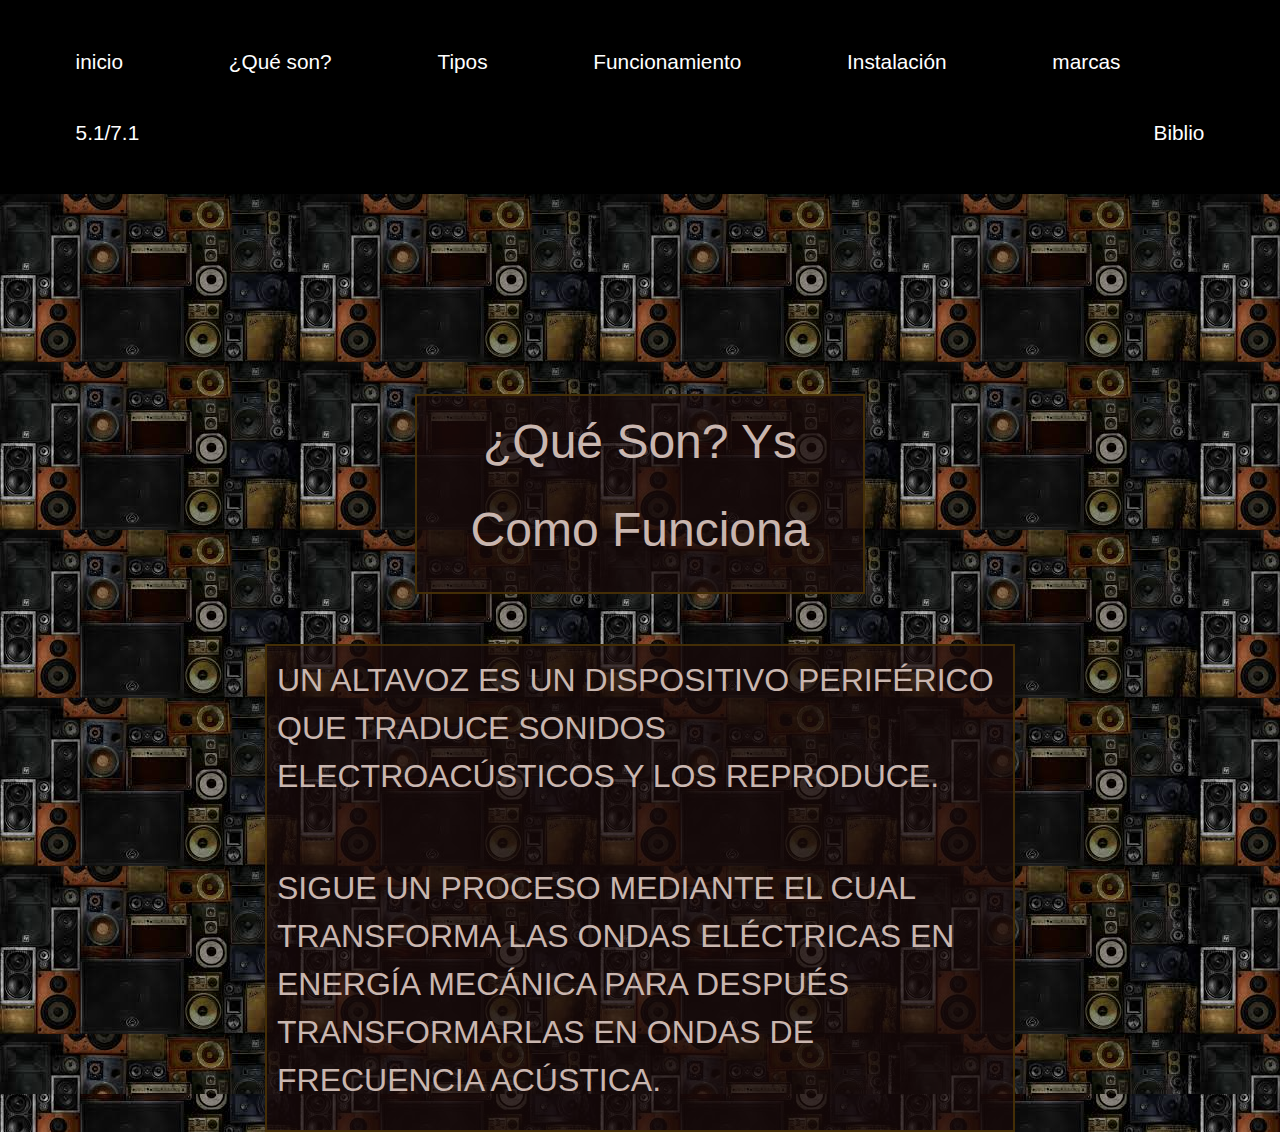
<file: link1.html>
<!DOCTYPE html>
<html lang="en">

<head>
    <meta charset="UTF-8">
    <meta name="viewport" content="width=device-width, initial-scale=1.0">
    <meta http-equiv="X-UA-Compatible" content="ie=edge">
    <title>altavoces</title>
    <link rel="stylesheet" href="estilo port.css">
    <link rel="script" href="scripts.js">
    <link href="https://fonts.googleapis.com/css?family=Noto+Serif&display=swap" rel="stylesheet">
    <link rel="stylesheet" href="https://stackpath.bootstrapcdn.com/bootstrap/4.4.1/css/bootstrap.min.css"
        integrity="sha384-Vkoo8x4CGsO3+Hhxv8T/Q5PaXtkKtu6ug5TOeNV6gBiFeWPGFN9MuhOf23Q9Ifjh" crossorigin="anonymous">

</head>

<body>




    <div id="menu">
        <ul>
            <li><a href="https://ianbt2000.github.io/Lm/index">inicio</a></li>
            <li><a href="https://ianbt2000.github.io/Lm/link1">¿Qué son?</a></li>
            <li><a href="https://ianbt2000.github.io/Lm/link2">Tipos</a></li>
            <li><a href="https://ianbt2000.github.io/Lm/link3">Funcionamiento</a></li>
            <li><a href="https://ianbt2000.github.io/Lm/link4">Instalación</a></li>
            <li><a href="https://ianbt2000.github.io/Lm/link5">marcas</a></li>
            <li><a href="https://ianbt2000.github.io/Lm/link6">5.1/7.1</a></li>
            <li class="item-r"><a href="https://ianbt2000.github.io/Lm/link7">Biblio</a></li>
        </ul>
    </div>
    <header>
        <div id="title2">
            <p>¿Qué Son? Ys</p>
            <p>Como Funciona</p>
        </div>


    </header>
    <div id="cuerpo">
        <p>UN ALTAVOZ ES UN DISPOSITIVO PERIFÉRICO QUE TRADUCE SONIDOS ELECTROACÚSTICOS Y LOS REPRODUCE.</p>
        <br>
        <p>SIGUE UN PROCESO MEDIANTE EL CUAL TRANSFORMA LAS ONDAS ELÉCTRICAS EN ENERGÍA MECÁNICA PARA DESPUÉS
            TRANSFORMARLAS EN ONDAS DE FRECUENCIA ACÚSTICA.</p>

    </div>








</body>

</html>
</file>
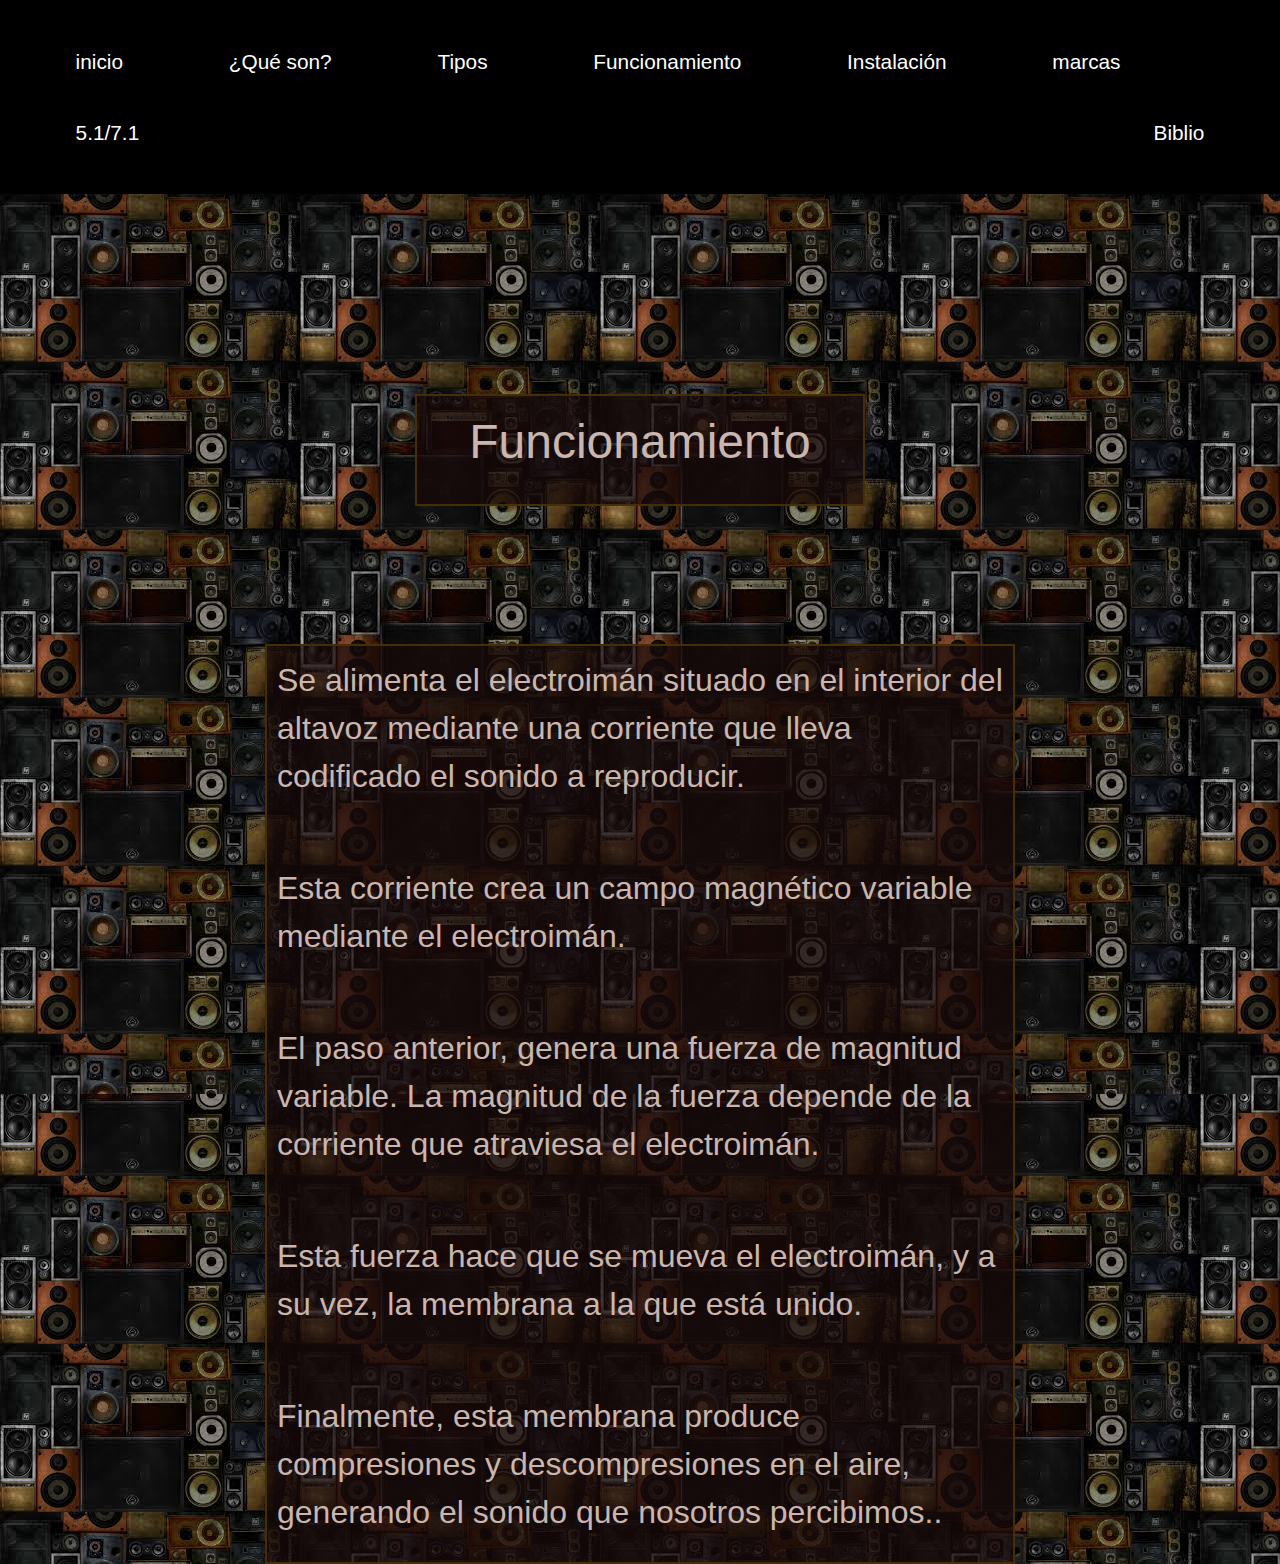
<file: link3.html>
<!DOCTYPE html>
<html lang="en">

<head>
    <meta charset="UTF-8">
    <meta name="viewport" content="width=device-width, initial-scale=1.0">
    <meta http-equiv="X-UA-Compatible" content="ie=edge">
    <title>altavoces</title>
    <link rel="stylesheet" href="estilo port.css">
    <link rel="script" href="scripts.js">
    <link href="https://fonts.googleapis.com/css?family=Noto+Serif&display=swap" rel="stylesheet">
    <link rel="stylesheet" href="https://stackpath.bootstrapcdn.com/bootstrap/4.4.1/css/bootstrap.min.css"
        integrity="sha384-Vkoo8x4CGsO3+Hhxv8T/Q5PaXtkKtu6ug5TOeNV6gBiFeWPGFN9MuhOf23Q9Ifjh" crossorigin="anonymous">

</head>

<body>




    <div id="menu">
        <ul>
            <li><a href="https://ianbt2000.github.io/Lm/index">inicio</a></li>
            <li><a href="https://ianbt2000.github.io/Lm/link1">¿Qué son?</a></li>
            <li><a href="https://ianbt2000.github.io/Lm/link2">Tipos</a></li>
            <li><a href="https://ianbt2000.github.io/Lm/link3">Funcionamiento</a></li>
            <li><a href="https://ianbt2000.github.io/Lm/link4">Instalación</a></li>
            <li><a href="https://ianbt2000.github.io/Lm/link5">marcas</a></li>
            <li><a href="https://ianbt2000.github.io/Lm/link6">5.1/7.1</a></li>
            <li class="item-r"><a href="https://ianbt2000.github.io/Lm/link7">Biblio</a></li>
        </ul>
    </div>
    <header>
        <div id="title4">
            <p>Funcionamiento</p>

        </div>


    </header>
    <div id="cuerpo">
        <p>Se alimenta el electroimán situado en el interior del altavoz mediante una corriente que lleva codificado el
            sonido a reproducir.</p>
        <br>
        <p>Esta corriente crea un campo magnético variable mediante el electroimán.</p>
        <br>
        <p> El paso anterior, genera una fuerza de magnitud variable. La magnitud de la fuerza depende de la corriente
            que atraviesa el electroimán.</p>
        <br>
        <p> Esta fuerza hace que se mueva el electroimán, y a su vez, la membrana a la que está unido.</p>
        <br>
        <p> Finalmente, esta membrana produce compresiones y descompresiones en el aire, generando el sonido que
            nosotros percibimos..</p>
    </div>








</body>

</html>
</file>
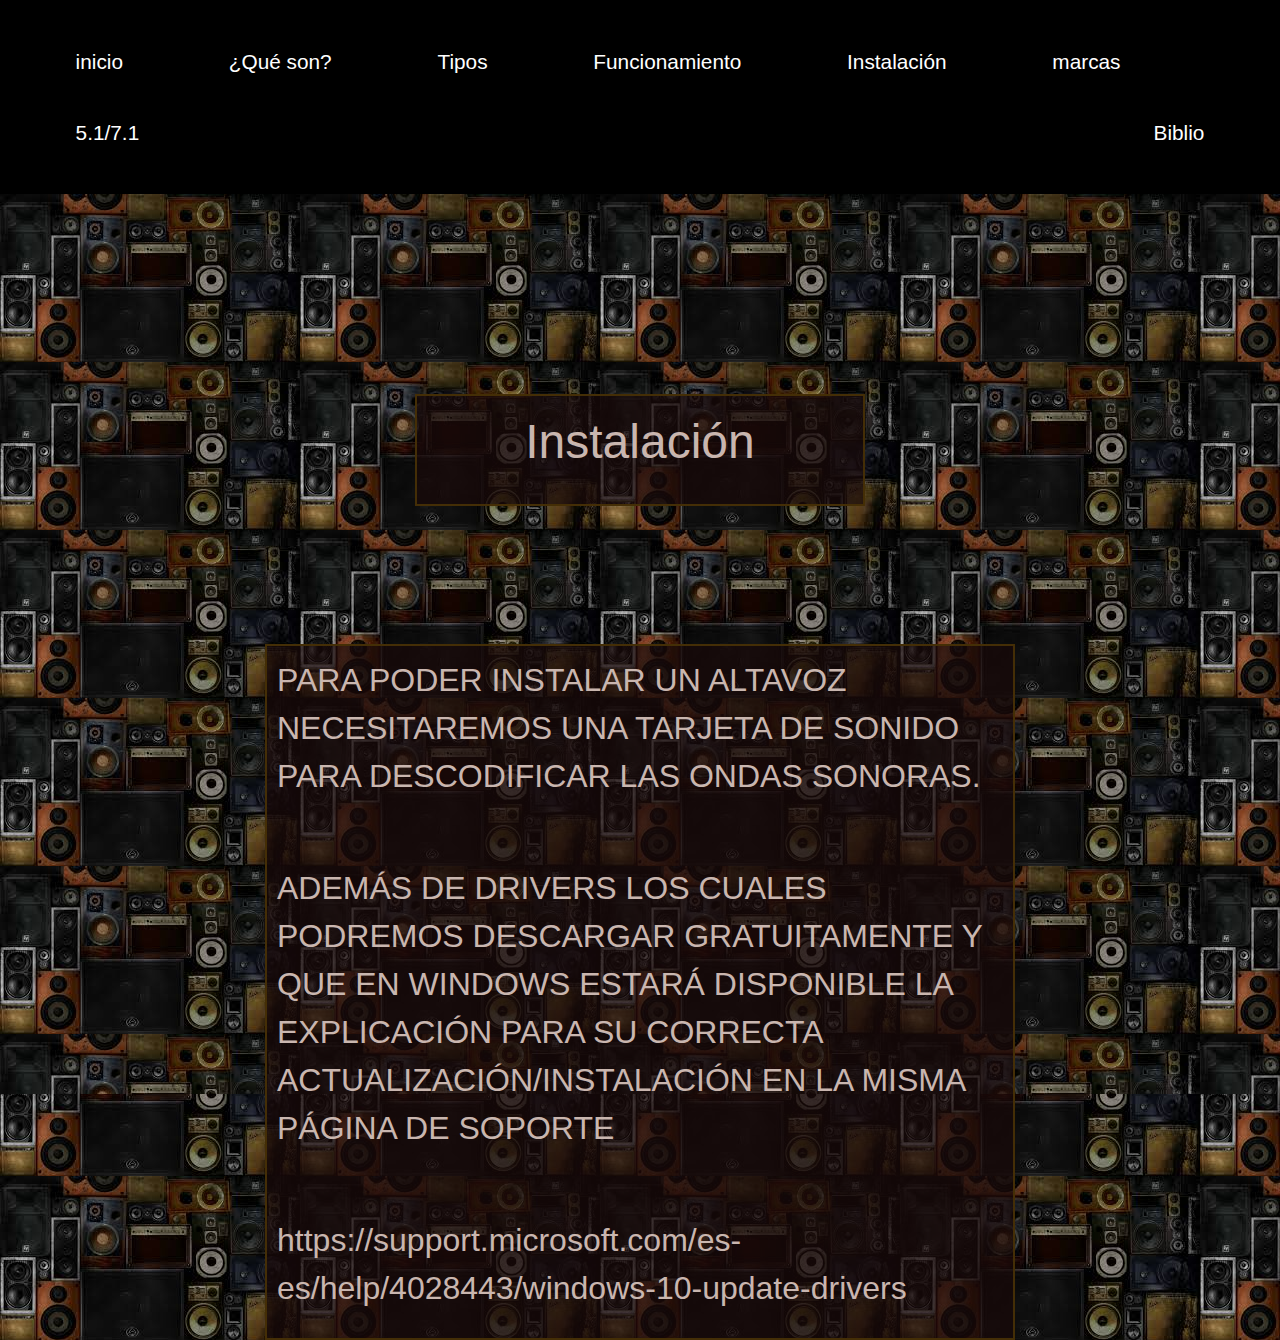
<file: link4.html>
<!DOCTYPE html>
<html lang="en">

<head>
    <meta charset="UTF-8">
    <meta name="viewport" content="width=device-width, initial-scale=1.0">
    <meta http-equiv="X-UA-Compatible" content="ie=edge">
    <title>altavoces</title>
    <link rel="stylesheet" href="estilo port.css">
    <link rel="script" href="scripts.js">
    <link href="https://fonts.googleapis.com/css?family=Noto+Serif&display=swap" rel="stylesheet">
    <link rel="stylesheet" href="https://stackpath.bootstrapcdn.com/bootstrap/4.4.1/css/bootstrap.min.css"
        integrity="sha384-Vkoo8x4CGsO3+Hhxv8T/Q5PaXtkKtu6ug5TOeNV6gBiFeWPGFN9MuhOf23Q9Ifjh" crossorigin="anonymous">

</head>

<body>




    <div id="menu">
        <ul>
            <li><a href="https://ianbt2000.github.io/Lm/index">inicio</a></li>
            <li><a href="https://ianbt2000.github.io/Lm/link1">¿Qué son?</a></li>
            <li><a href="https://ianbt2000.github.io/Lm/link2">Tipos</a></li>
            <li><a href="https://ianbt2000.github.io/Lm/link3">Funcionamiento</a></li>
            <li><a href="https://ianbt2000.github.io/Lm/link4">Instalación</a></li>
            <li><a href="https://ianbt2000.github.io/Lm/link5">marcas</a></li>
            <li><a href="https://ianbt2000.github.io/Lm/link6">5.1/7.1</a></li>
            <li class="item-r"><a href="https://ianbt2000.github.io/Lm/link7">Biblio</a></li>
        </ul>
    </div>
    <header>
        <div id="title5">
            <p>Instalación</p>

        </div>


    </header>
    <div id="cuerpo2">
        <p>PARA PODER INSTALAR UN ALTAVOZ NECESITAREMOS UNA TARJETA DE SONIDO PARA DESCODIFICAR LAS ONDAS SONORAS.</p>
        <br>
        <p> ADEMÁS DE DRIVERS LOS CUALES PODREMOS DESCARGAR GRATUITAMENTE Y QUE EN WINDOWS ESTARÁ DISPONIBLE LA
            EXPLICACIÓN PARA SU CORRECTA ACTUALIZACIÓN/INSTALACIÓN EN LA MISMA PÁGINA DE SOPORTE </p>
        <br>
        <p>https://support.microsoft.com/es-es/help/4028443/windows-10-update-drivers</p>

    </div>








</body>

</html>
</file>
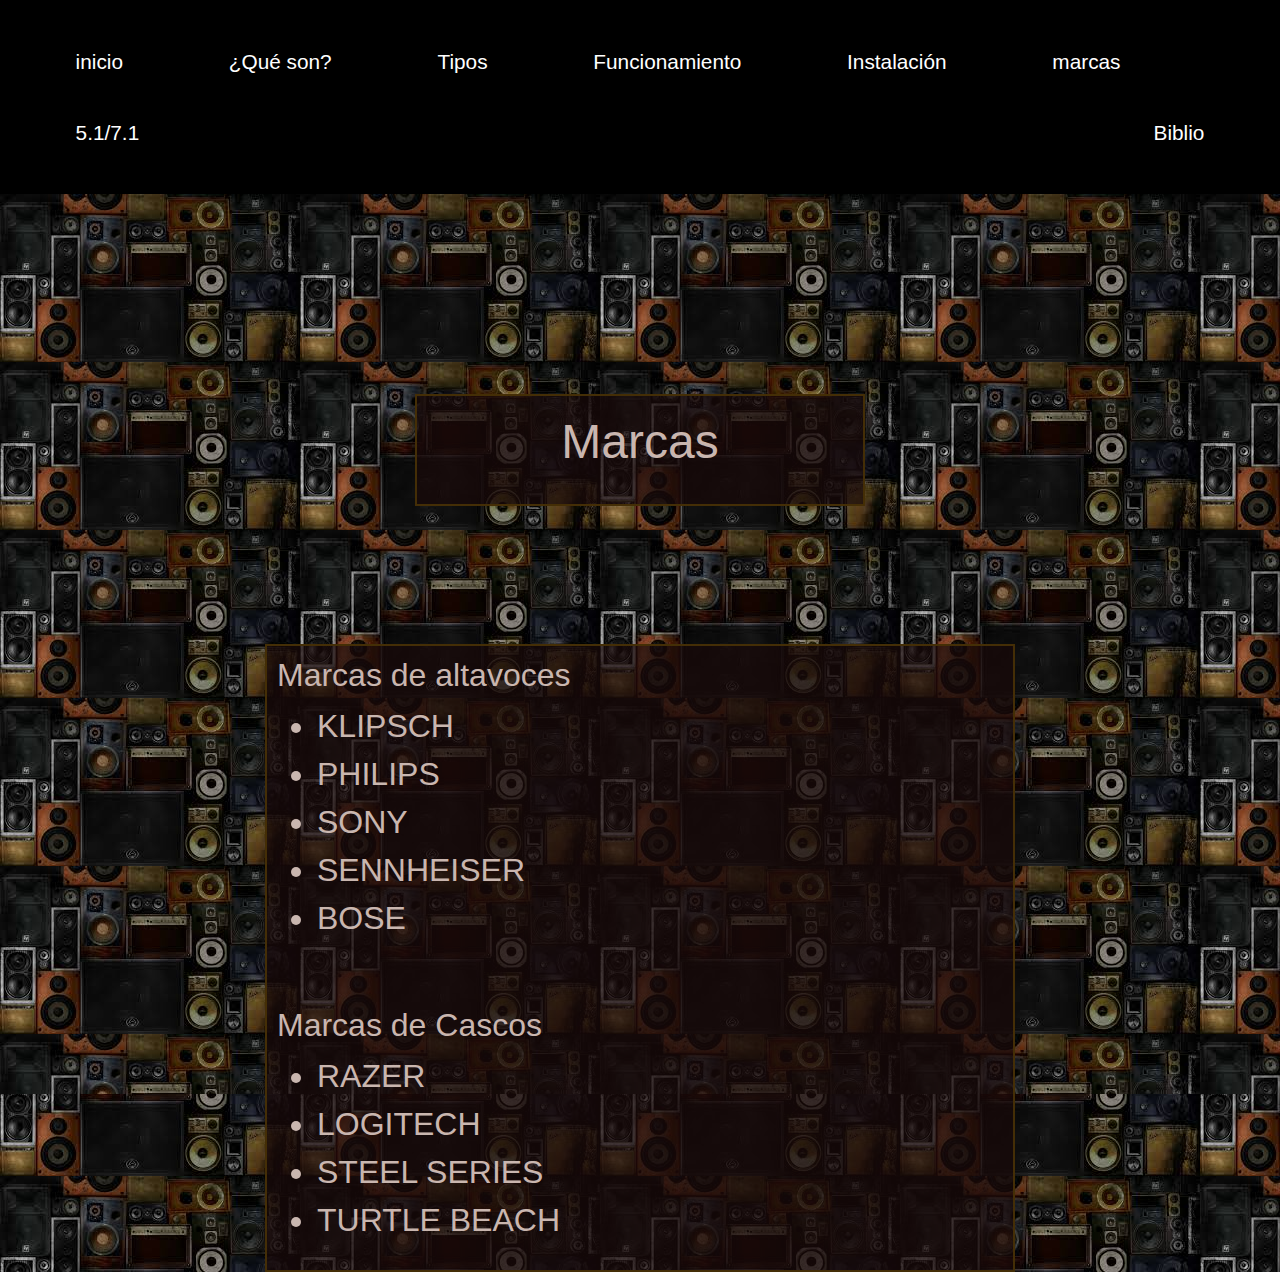
<file: link5.html>
<!DOCTYPE html>
<html lang="en">

<head>
    <meta charset="UTF-8">
    <meta name="viewport" content="width=device-width, initial-scale=1.0">
    <meta http-equiv="X-UA-Compatible" content="ie=edge">
    <title>altavoces</title>
    <link rel="stylesheet" href="estilo port.css">
    <link rel="script" href="scripts.js">
    <link href="https://fonts.googleapis.com/css?family=Noto+Serif&display=swap" rel="stylesheet">
    <link rel="stylesheet" href="https://stackpath.bootstrapcdn.com/bootstrap/4.4.1/css/bootstrap.min.css"
        integrity="sha384-Vkoo8x4CGsO3+Hhxv8T/Q5PaXtkKtu6ug5TOeNV6gBiFeWPGFN9MuhOf23Q9Ifjh" crossorigin="anonymous">

</head>

<body>




    <div id="menu">
        <ul>
            <li><a href="https://ianbt2000.github.io/Lm/index">inicio</a></li>
            <li><a href="https://ianbt2000.github.io/Lm/link1">¿Qué son?</a></li>
            <li><a href="https://ianbt2000.github.io/Lm/link2">Tipos</a></li>
            <li><a href="https://ianbt2000.github.io/Lm/link3">Funcionamiento</a></li>
            <li><a href="https://ianbt2000.github.io/Lm/link4">Instalación</a></li>
            <li><a href="https://ianbt2000.github.io/Lm/link5">marcas</a></li>
            <li><a href="https://ianbt2000.github.io/Lm/link6">5.1/7.1</a></li>
            <li class="item-r"><a href="https://ianbt2000.github.io/Lm/link7">Biblio</a></li>
        </ul>
    </div>
    <header>
        <div id="title6">
            <p>Marcas</p>

        </div>


    </header>
    <div id="cuerpo2">

        <h2>Marcas de altavoces</h2>

        <ul style="list-style-type:disc;">
            <li>KLIPSCH</li>
            <li>PHILIPS</li>
            <li>SONY</li>
            <li>SENNHEISER</li>
            <li>BOSE</li>
        </ul>
        <br>
        <h2>Marcas de Cascos</h2>

        <ul style="list-style-type:disc;">
            <li>RAZER</li>
            <li>LOGITECH</li>
            <li>STEEL SERIES</li>
            <li>TURTLE BEACH</li>
        </ul>


    </div>








</body>

</html>
</file>
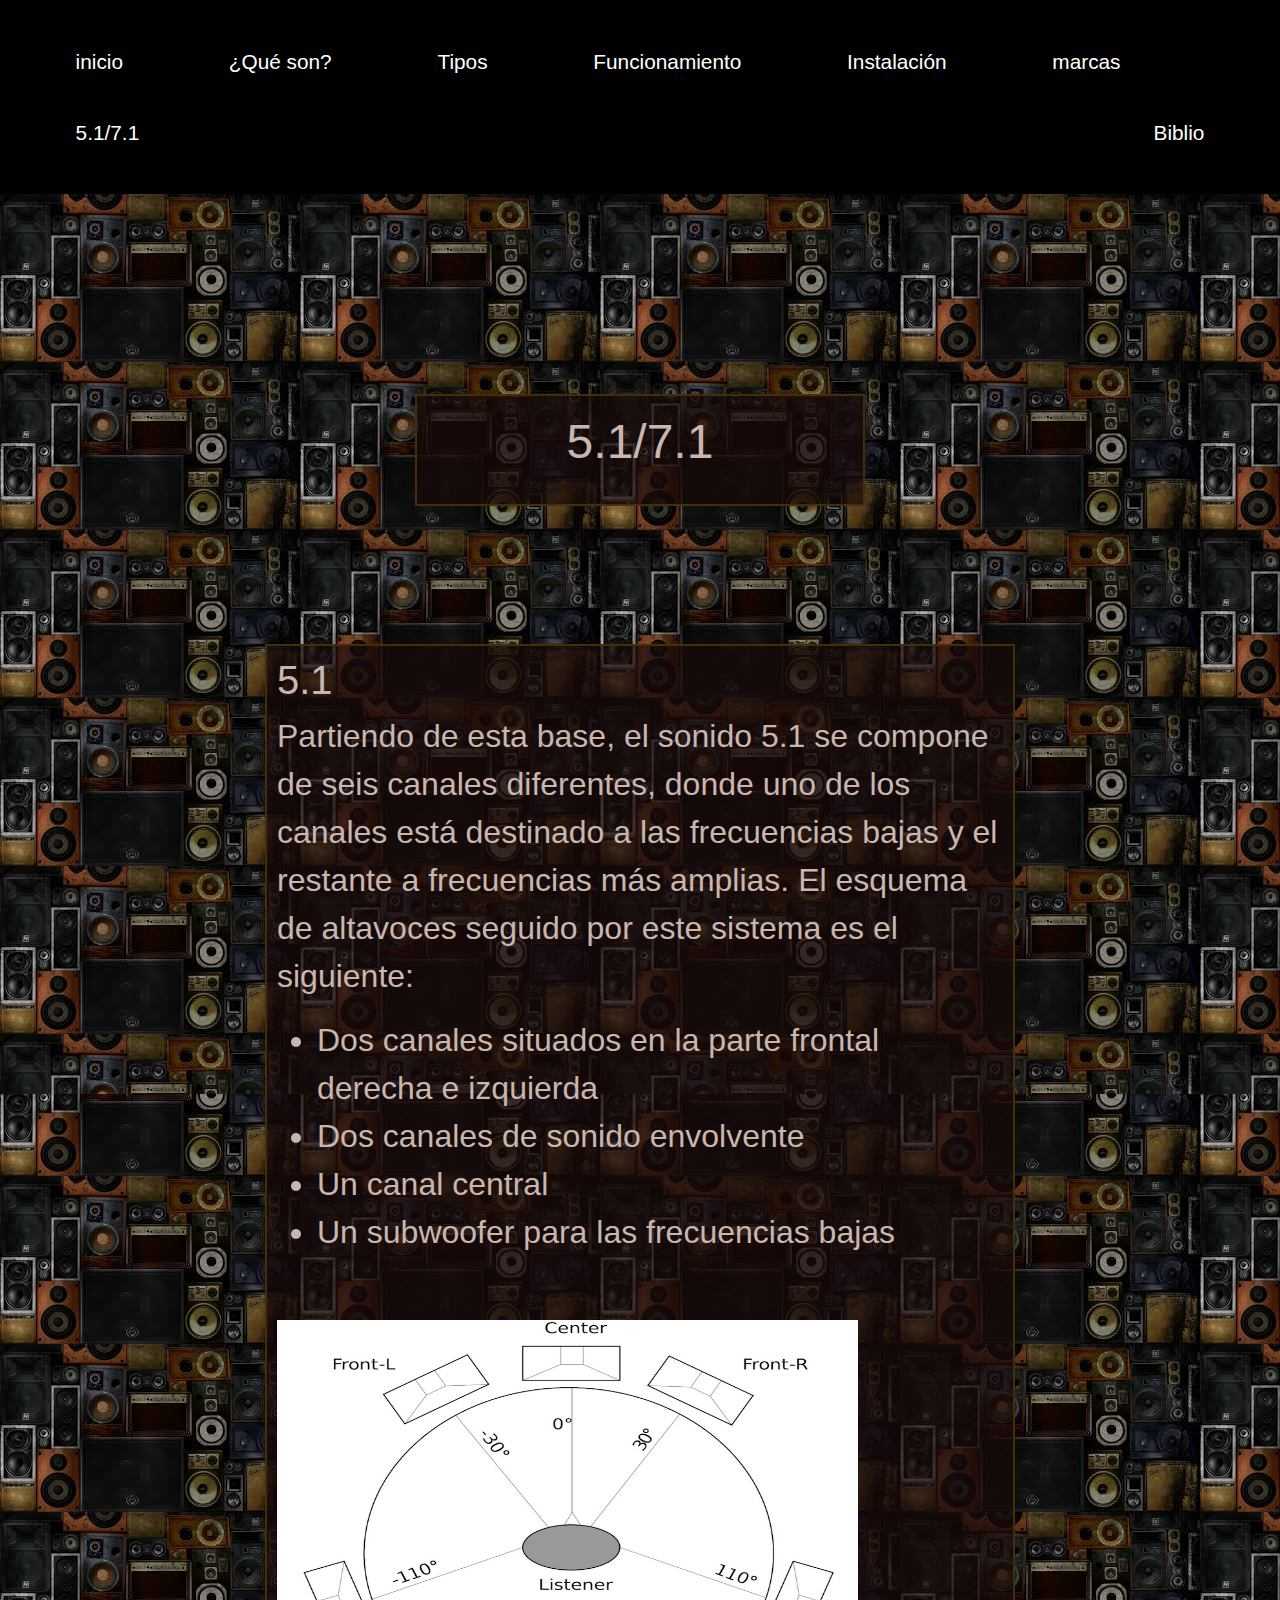
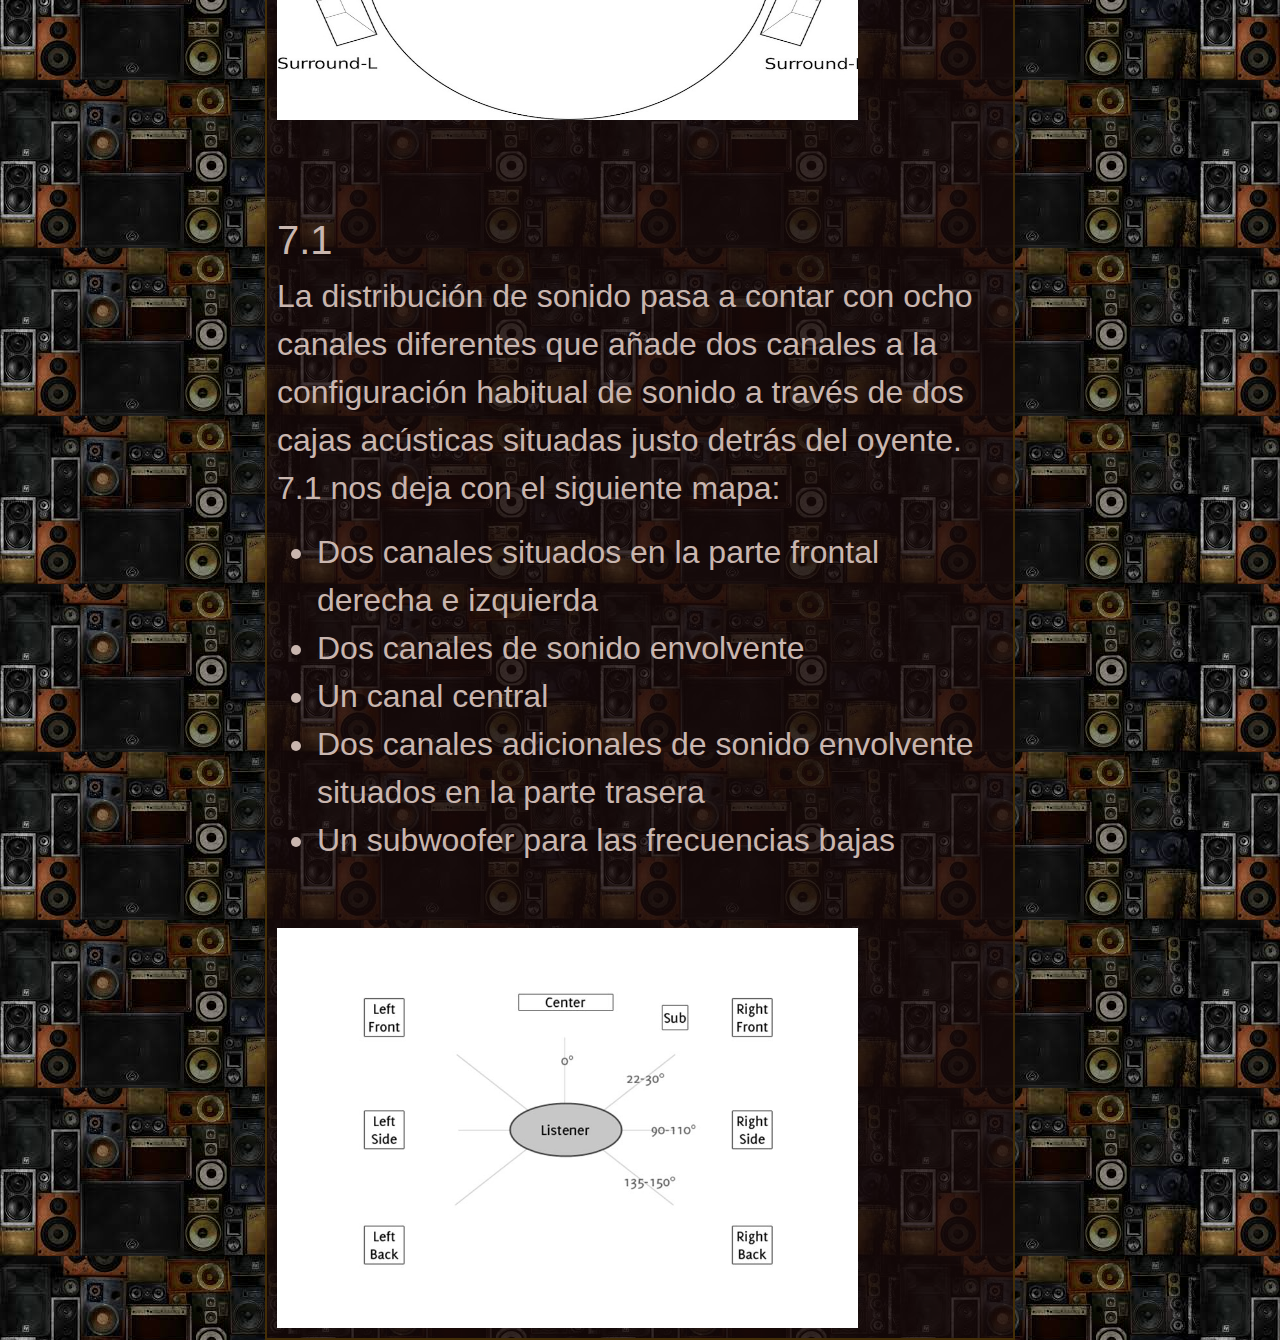
<file: link6.html>
<!DOCTYPE html>
<html lang="en">

<head>
    <meta charset="UTF-8">
    <meta name="viewport" content="width=device-width, initial-scale=1.0">
    <meta http-equiv="X-UA-Compatible" content="ie=edge">
    <title>altavoces</title>
    <link rel="stylesheet" href="estilo port.css">
    <link rel="script" href="scripts.js">
    <link href="https://fonts.googleapis.com/css?family=Noto+Serif&display=swap" rel="stylesheet">
    <link rel="stylesheet" href="https://stackpath.bootstrapcdn.com/bootstrap/4.4.1/css/bootstrap.min.css"
        integrity="sha384-Vkoo8x4CGsO3+Hhxv8T/Q5PaXtkKtu6ug5TOeNV6gBiFeWPGFN9MuhOf23Q9Ifjh" crossorigin="anonymous">

</head>

<body>




    <div id="menu">
        <ul>
            <li><a href="https://ianbt2000.github.io/Lm/index">inicio</a></li>
            <li><a href="https://ianbt2000.github.io/Lm/link1">¿Qué son?</a></li>
            <li><a href="https://ianbt2000.github.io/Lm/link2">Tipos</a></li>
            <li><a href="https://ianbt2000.github.io/Lm/link3">Funcionamiento</a></li>
            <li><a href="https://ianbt2000.github.io/Lm/link4">Instalación</a></li>
            <li><a href="https://ianbt2000.github.io/Lm/link5">marcas</a></li>
            <li><a href="https://ianbt2000.github.io/Lm/link6">5.1/7.1</a></li>
            <li class="item-r"><a href="https://ianbt2000.github.io/Lm/link7">Biblio</a></li>
        </ul>
    </div>
    <header>
        <div id="title7">
            <p>5.1/7.1</p>

        </div>


    </header>
    <div id="cuerpo2">

        <h1>5.1</h1>
        <p>Partiendo de esta base, el sonido 5.1 se compone de seis canales diferentes, donde uno de los canales está
            destinado a las frecuencias bajas y el restante a frecuencias más amplias. El esquema de altavoces seguido
            por este sistema es el siguiente:</p>

        <ul style="list-style-type:disc;">
            <li>Dos canales situados en la parte frontal derecha e izquierda</li>
            <li>Dos canales de sonido envolvente</li>
            <li>Un canal central</li>
            <li>Un subwoofer para las frecuencias bajas</li>
        </ul>
        <br>
        <div id="imagen1">
            <img src="imagenes/5.1.jpg" alt="Trulli" style="width:80%;height:400px;">
        </div>
        <br>
        <br>
        <h1>7.1</h1>
        <p>La distribución de sonido pasa a contar con ocho canales diferentes que añade dos canales a la configuración
            habitual de sonido a través de dos cajas acústicas situadas justo detrás del oyente.
            7.1 nos deja con el siguiente mapa:</p>

        <ul style="list-style-type:disc;">
            <li>Dos canales situados en la parte frontal derecha e izquierda</li>
            <li>Dos canales de sonido envolvente</li>
            <li>Un canal central</li>
            <li>Dos canales adicionales de sonido envolvente situados en la parte trasera</li>
            <li>Un subwoofer para las frecuencias bajas</li>

        </ul>
        <br>
        <div id="imagen2">
            <img src="imagenes/7.1.jpg" alt="Trulli" style="width:80%;height:400px;">
        </div>

    </div>








</body>

</html>
</file>
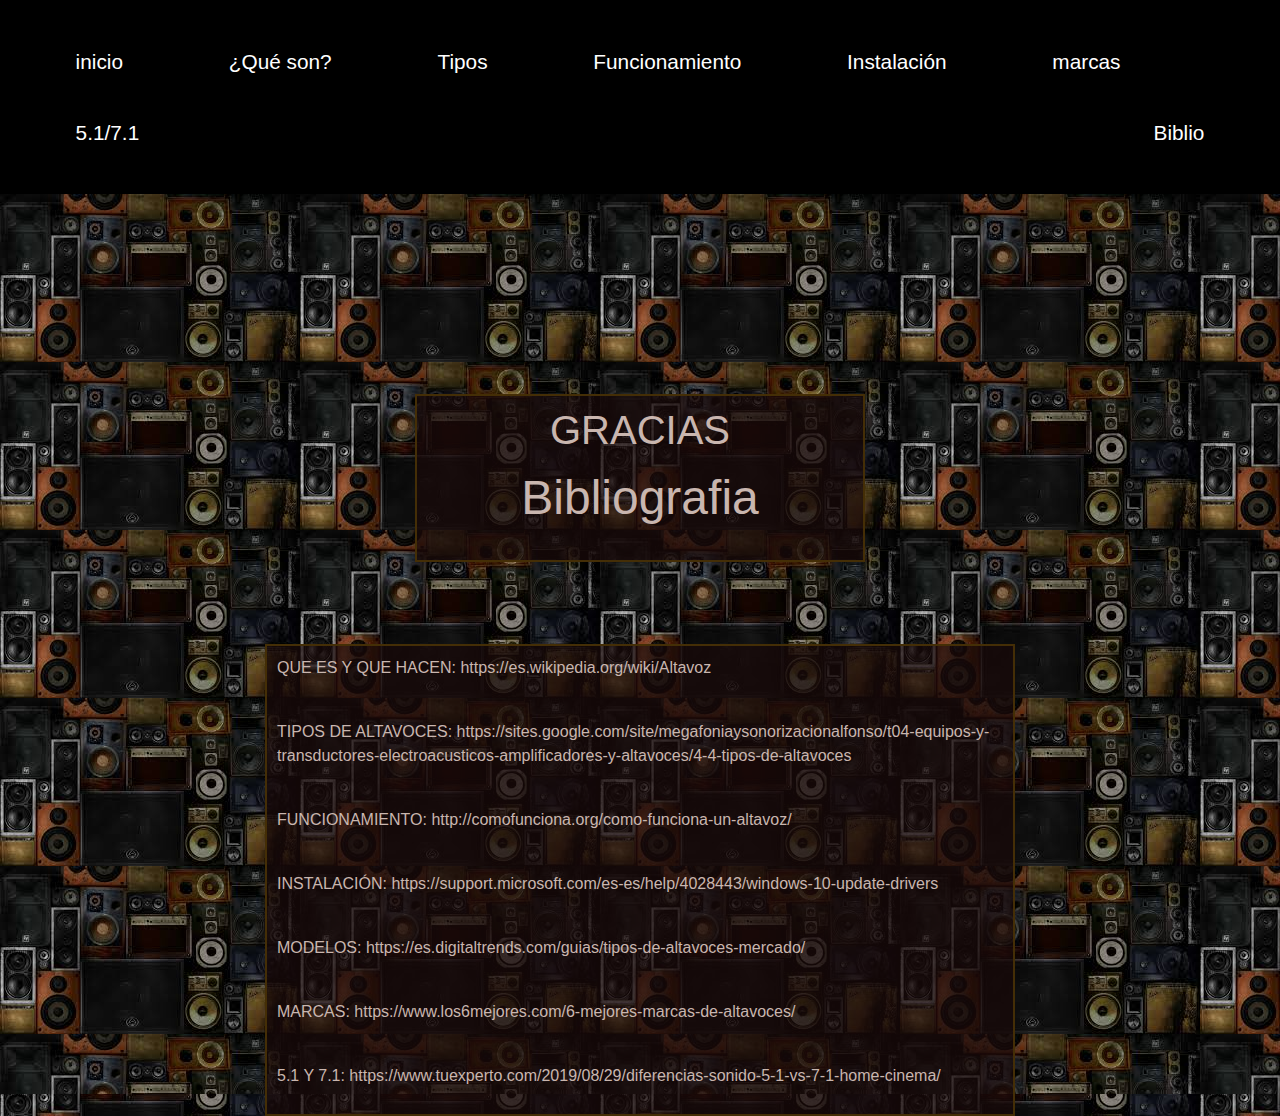
<file: link7.html>
<!DOCTYPE html>
<html lang="en">

<head>
    <meta charset="UTF-8">
    <meta name="viewport" content="width=device-width, initial-scale=1.0">
    <meta http-equiv="X-UA-Compatible" content="ie=edge">
    <title>altavoces</title>
    <link rel="stylesheet" href="estilo port.css">
    <link rel="script" href="scripts.js">
    <link href="https://fonts.googleapis.com/css?family=Noto+Serif&display=swap" rel="stylesheet">
    <link rel="stylesheet" href="https://stackpath.bootstrapcdn.com/bootstrap/4.4.1/css/bootstrap.min.css"
        integrity="sha384-Vkoo8x4CGsO3+Hhxv8T/Q5PaXtkKtu6ug5TOeNV6gBiFeWPGFN9MuhOf23Q9Ifjh" crossorigin="anonymous">

</head>

<body>




    <div id="menu">
        <ul>
            <li><a href="https://ianbt2000.github.io/Lm/index">inicio</a></li>
            <li><a href="https://ianbt2000.github.io/Lm/link1">¿Qué son?</a></li>
            <li><a href="https://ianbt2000.github.io/Lm/link2">Tipos</a></li>
            <li><a href="https://ianbt2000.github.io/Lm/link3">Funcionamiento</a></li>
            <li><a href="https://ianbt2000.github.io/Lm/link4">Instalación</a></li>
            <li><a href="https://ianbt2000.github.io/Lm/link5">marcas</a></li>
            <li><a href="https://ianbt2000.github.io/Lm/link6">5.1/7.1</a></li>
            <li class="item-r"><a href="https://ianbt2000.github.io/Lm/link7">Biblio</a></li>
        </ul>
    </div>
    <header>
        <div id="title">
            <h1>GRACIAS</h1>

            <p>Bibliografia</p>

        </div>


    </header>
    <div id="cuerpo3">
        <p>QUE ES Y QUE HACEN: ​
            https://es.wikipedia.org/wiki/Altavoz</p>
        <br>
        TIPOS DE ALTAVOCES: ​
        https://sites.google.com/site/megafoniaysonorizacionalfonso/t04-equipos-y-transductores-electroacusticos-amplificadores-y-altavoces/4-4-tipos-de-altavoces
        </p>
        <br>
        FUNCIONAMIENTO: ​
        http://comofunciona.org/como-funciona-un-altavoz/</p>
        <br>
        INSTALACIÓN: ​
        https://support.microsoft.com/es-es/help/4028443/windows-10-update-drivers</p>
        <br>
        MODELOS: ​
        https://es.digitaltrends.com/guias/tipos-de-altavoces-mercado/</p>
        <br>
        MARCAS: ​
        https://www.los6mejores.com/6-mejores-marcas-de-altavoces/</p>
        <br>
        5.1 Y 7.1: ​
        https://www.tuexperto.com/2019/08/29/diferencias-sonido-5-1-vs-7-1-home-cinema/</p>

    </div>








</body>

</html>
</file>
<file: estilo port.css>
/*hoja de estilo de portafolio*/

body {background-color: rgb(199, 128, 87);;
    margin: 0;
    font-family: 'Noto Serif', serif;
    background-image:url("imagenes/fondoaltavoz.jpg");
}
    

header { position: absolute;
    background-image:url("imagenes/fondoaltavoz.jpg");
    height:100%;
    width: 100%;

   
}

#title {position: relative;
    background-color: rgba(24, 10, 10, 0.74);
    color: rgb(201, 182, 175);
    font-size: 3em; 
    text-align: center;
    right: 0px;
    left: 0px;
    margin-left: auto;
    margin-right: auto;

    top: 200px;
    
    padding: 10px;
    width: 450px;
    border: 2px solid rgb(68, 46, 6);

}
/*link 1*/
#title2 {position: relative;
    background-color: rgba(24, 10, 10, 0.74);
    color: rgb(201, 182, 175);
    font-size: 3em; 
    text-align: center;
    right: 0px;
    left: 0px;
    margin-left: auto;
    margin-right: auto;

    top: 200px;
    
    padding: 10px;
    width: 450px;
    border: 2px solid rgb(68, 46, 6);

}

#cuerpo {position: relative;
    background-color: rgba(24, 10, 10, 0.74);
    color: rgb(201, 182, 175);
    font-size: 2em; 
    text-align: left;
    right: 0px;
    left: 0px;
    margin-left: auto;
    margin-right: auto;
    
    top: 450px;
    
    padding: 10px;
    width: 750px;
    border: 2px solid rgb(68, 46, 6);
}
/*link 2*/
#title3 {position: relative;
    background-color: rgba(24, 10, 10, 0.74);
    color: rgb(201, 182, 175);
    font-size: 3em; 
    text-align: center;
    right: 0px;
    left: 0px;
    margin-left: auto;
    margin-right: auto;

    top: 200px;
    
    padding: 10px;
    width: 450px;
    border: 2px solid rgb(68, 46, 6);

}
#video {position: relative;
    top: 40%;
    left: 30%;
    
    padding: 10px;
    width: 600px;
    height: 400px;
}
/*link 3*/
#title4 {position: relative;
    background-color: rgba(24, 10, 10, 0.74);
    color: rgb(201, 182, 175);
    font-size: 3em; 
    text-align: center;
    right: 0px;
    left: 0px;
    margin-left: auto;
    margin-right: auto;

    top: 200px;
    
    padding: 10px;
    width: 450px;
    border: 2px solid rgb(68, 46, 6);

}

/*link 4*/
#title5 {position: relative;
    background-color: rgba(24, 10, 10, 0.74);
    color: rgb(201, 182, 175);
    font-size: 3em; 
    text-align: center;
    right: 0px;
    left: 0px;
    margin-left: auto;
    margin-right: auto;

    top: 200px;
    
    padding: 10px;
    width: 450px;
    border: 2px solid rgb(68, 46, 6);

}
#cuerpo2 {position: relative;
    background-color: rgba(24, 10, 10, 0.74);
    color: rgb(201, 182, 175);
    font-size: 2em; 
    text-align: left;
    right: 0px;
    left: 0px;
    margin-left: auto;
    margin-right: auto;
    
    top: 450px;
    
    padding: 10px;
    width: 750px;
    border: 2px solid rgb(68, 46, 6);
}
/*link 5*/
#title6 {position: relative;
    background-color: rgba(24, 10, 10, 0.74);
    color: rgb(201, 182, 175);
    font-size: 3em; 
    text-align: center;
    right: 0px;
    left: 0px;
    margin-left: auto;
    margin-right: auto;

    top: 200px;
    
    padding: 10px;
    width: 450px;
    border: 2px solid rgb(68, 46, 6);

}
/*link 6*/
#title7 {position: relative;
    background-color: rgba(24, 10, 10, 0.74);
    color: rgb(201, 182, 175);
    font-size: 3em; 
    text-align: center;
    right: 0px;
    left: 0px;
    margin-left: auto;
    margin-right: auto;

    top: 200px;
    
    padding: 10px;
    width: 450px;
    border: 2px solid rgb(68, 46, 6);

}
/*link 7*/
#cuerpo3 {position: relative;
    background-color: rgba(24, 10, 10, 0.74);
    color: rgb(201, 182, 175);
    font-size: 1em; 
    text-align: left;
    right: 0px;
    left: 0px;
    margin-left: auto;
    margin-right: auto;
    
    top: 450px;
    
    padding: 10px;
    width: 750px;
    border: 2px solid rgb(68, 46, 6);
}

#menu{
    background-color: #000; padding: 2%;

}
#menu ul{
    list-style: none;
    margin: 0;
    padding: 0;
    font-size: 1.3em;
}
#menu ul li{
    display: inline-block;
}
#menu ul li a{
    color: white;
    display: block;
    padding: 20px 50px;
    text-decoration: none;
}
#menu ul li a:hover{
    background-color: #42B881;
}
.item-r{
    float: right;
}


@media screen and (max-width: 600px){
    #title{font-size: 2em; 
    
    }
}
@media screen and (max-width: 800px){
        #cuerpo{font-size: 1.5em; 
            width: 70%;
        }
}
@media screen and (max-width: 1000px){
    #video{
        width: 400px;
        top: 40%;
        left: 10%;
    }
}
@media screen and (max-width: 800px){
    #cuerpo2{font-size: 1.3em; 
        width: 70%;
    }
</file>
